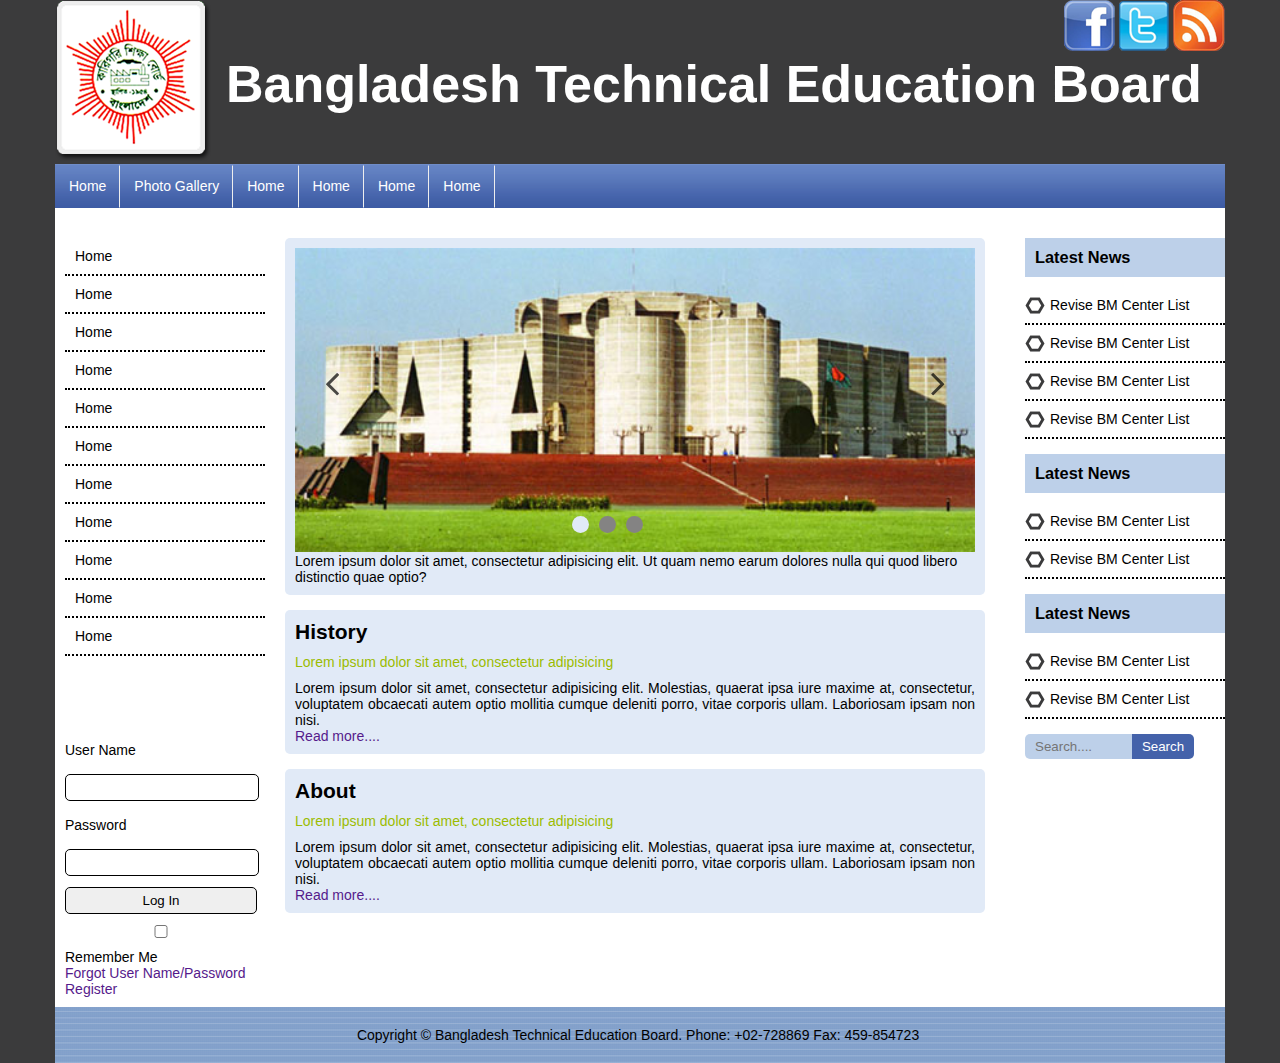
<file: index.html>
<!DOCTYPE html>
<html lang="en">
<head>
    <meta charset="UTF-8">
    <title>BTEB</title>
    <link rel="stylesheet" href="css/owl-carousel.min.css">
    <link rel="stylesheet" href="css/font-awesome.min.css">
    <link rel="stylesheet" href="style.css">
</head>
<body>
    <div class="main fix">
        <div class="header fix">
            <div class="logo fix">
                <img src="img/logo.png" alt="">
            </div>
            <div class="banner fix">
                <div class="icon">
                    <img src="img/facebook.png" alt="">
                    <img src="img/twitter.png" alt="">
                    <img src="img/feeds.png" alt="">
                </div>
                <div class="text">
                    <h1>Bangladesh Technical Education Board</h1>
                </div>
            </div>
        </div>
		<!-- header end -->
        <div class="menu fix">
            <ul>
               <li><a href="index.html">Home</a></li>
                <li><a href="photo-gallery.html">Photo Gallery</a></li>
                <li><a href="">Home</a></li>
                <li><a href="">Home</a></li>
                <li><a href="">Home</a></li>
                <li><a href="">Home</a></li>
            </ul>
        </div>
	<!-- 	menu end -->
        <div class="main_content fix">
            <div class="left_side fix">
                <div class="left_sidebar fix">
                    <ul>
                        <li><a href="">Home</a></li>
                        <li><a href="">Home</a></li>
                        <li><a href="">Home</a></li>
                        <li><a href="">Home</a></li>
                        <li><a href="">Home</a></li>
                        <li><a href="">Home</a></li>
                        <li><a href="">Home</a></li>
                        <li><a href="">Home</a></li>
                        <li><a href="">Home</a></li>
                        <li><a href="">Home</a></li>
                        <li><a href="">Home</a></li>
                    </ul>
                </div>
                <div class="form_area fix">
                    <form>
                    <label>User Name</label>
                    <input type="email">
                    <label>Password</label>
                    <input type="password">
                    <input type="submit" value="Log In">
                    <input type="checkbox">Remember Me
                    <p><a href="">Forgot User Name/Password <br>Register</a></p>
                    </form>
                </div>
            </div>
			<!-- left sidebar end -->
            <div class="center fix">
				<div class="slider fix">
					<div class="sliders owl-carousel">
						<div class="single_slide">
							<img src="img/slider.jpg" alt="">
						</div>
						<div class="single_slide">
							<img src="img/slider2.jpg" alt="">
						</div>
						<div class="single_slide">
							<img src="img/slider.jpg" alt="">
						</div>
					</div>
                    <p>Lorem ipsum dolor sit amet, consectetur adipisicing elit. Ut quam nemo earum dolores nulla qui quod libero distinctio quae optio?</p>
                </div>
                <!-- slider -->
                <div class="history fix">
                    <h2>History</h2>
                    <p class="post_name">Lorem ipsum dolor sit amet, consectetur adipisicing</p>
                    <p class="post">Lorem ipsum dolor sit amet, consectetur adipisicing elit. Molestias, quaerat ipsa iure maxime at, consectetur, voluptatem obcaecati autem optio mollitia cumque deleniti porro, vitae corporis ullam. Laboriosam ipsam non nisi.</p>
                    <a href="">Read more....</a>
                </div>
				<!-- history -->
                 <div class="about fix">
                    <h2>About</h2>
                    <p class="post_name">Lorem ipsum dolor sit amet, consectetur adipisicing</p>
                    <p class="post">Lorem ipsum dolor sit amet, consectetur adipisicing elit. Molestias, quaerat ipsa iure maxime at, consectetur, voluptatem obcaecati autem optio mollitia cumque deleniti porro, vitae corporis ullam. Laboriosam ipsam non nisi.</p>
                    <a href="">Read more....</a>
                </div>
				<!-- about -->
            </div>
			<!-- center end -->
            <div class="right_side fix">
                <div class="right_sidebar">
                    <h3>Latest News</h3>
                    <ul>
                        <li><a href="">Revise BM Center List</a></li>
                        <li><a href="">Revise BM Center List</a></li>
                        <li><a href="">Revise BM Center List</a></li>
                        <li><a href="">Revise BM Center List</a></li>
                    </ul>
                </div>
                 <div class="right_sidebar fix">
                    <h3>Latest News</h3>
                    <ul>
                        <li><a href="">Revise BM Center List</a></li>
                        <li><a href="">Revise BM Center List</a></li>
                        
                    </ul>
                </div>
                 <div class="right_sidebar fix">
                    <h3>Latest News</h3>
                    <ul>
                        <li><a href="">Revise BM Center List</a></li>
                        <li><a href="">Revise BM Center List</a></li>
                        
                    </ul>
                </div>
				
				<div class="searchbar">
					<input class="search-text" type="text" placeholder="Search...." />
					<input class="search-btn" type="submit" value="Search" />
				</div>
            </div>
			<!-- right sidebar end -->
        </div>
        <div class="footer fix">
            <p>Copyright &copy; Bangladesh Technical Education Board. Phone: +02-728869 Fax: 459-854723 </p>
        </div>
		<!-- footer end -->
		
    </div>
	<script type="text/javascript" src="js/jquery.min.js"></script>
	<script type="text/javascript" src="js/owl.carousel.min.js"></script>
	<script type="text/javascript" src="js/active.js"></script>
</body>
</html>
</file>
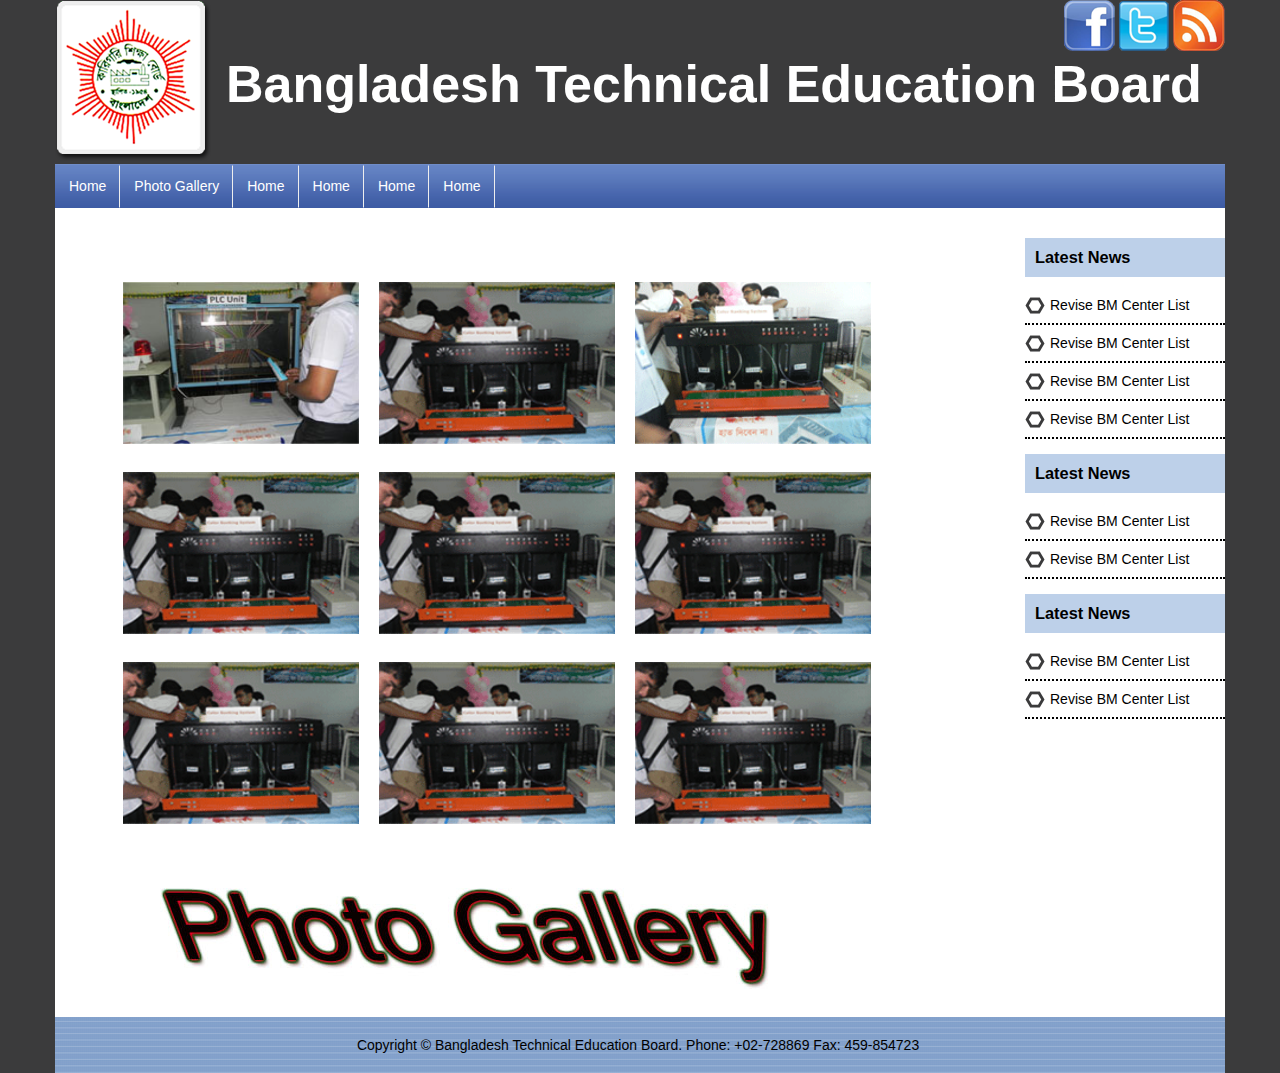
<file: photo-gallery.html>
<!DOCTYPE html>
<html lang="en">
<head>
    <meta charset="UTF-8">
    <title>BTEB</title>
    <link rel="stylesheet" href="style.css">
</head>
<body>
    <div class="main fix">
        <div class="header fix">
            <div class="logo fix">
                <img src="img/logo.png" alt="">
            </div>
            <div class="banner fix">
                <div class="icon">
                    <img src="img/facebook.png" alt="">
                    <img src="img/twitter.png" alt="">
                    <img src="img/feeds.png" alt="">
                </div>
                <div class="text">
                    <h1>Bangladesh Technical Education Board</h1>
                </div>
            </div>
        </div>
		<!-- header end -->
        <div class="menu fix">
            <ul>
                <li><a href="index.html">Home</a></li>
                <li><a href="photo-gallery.html">Photo Gallery</a></li>
                <li><a href="">Home</a></li>
                <li><a href="">Home</a></li>
                <li><a href="">Home</a></li>
                <li><a href="">Home</a></li>
            </ul>
        </div>
	<!-- 	menu end -->
        <div class="main_content fix">
			<div class="photo-center ">
				<div class="photo fix">
					<img src="img/photo.jpg" alt="" />
					<img src="img/img02.png" alt="" />
					<img src="img/img03.png" alt="" />
					<img src="img/img02.png" alt="" />
					<img src="img/img02.png" alt="" />
					<img src="img/img02.png" alt="" />
					<img src="img/img02.png" alt="" />
					<img src="img/img02.png" alt="" />
					<img src="img/img02.png" alt="" />
				</div>
				<div class="photo-gallery fix">
					<img src="img/gallery.jpg" alt="" />
				</div>
			</div>
			<!-- center end -->
            <div class="right_side fix">
                <div class="right_sidebar">
                    <h3>Latest News</h3>
                    <ul>
                        <li><a href="">Revise BM Center List</a></li>
                        <li><a href="">Revise BM Center List</a></li>
                        <li><a href="">Revise BM Center List</a></li>
                        <li><a href="">Revise BM Center List</a></li>
                    </ul>
                </div>
                 <div class="right_sidebar fix">
                    <h3>Latest News</h3>
                    <ul>
                        <li><a href="">Revise BM Center List</a></li>
                        <li><a href="">Revise BM Center List</a></li>
                        
                    </ul>
                </div>
                 <div class="right_sidebar fix">
                    <h3>Latest News</h3>
                    <ul>
                        <li><a href="">Revise BM Center List</a></li>
                        <li><a href="">Revise BM Center List</a></li>
                        
                    </ul>
                </div>
            </div>
			<!-- right sidebar end -->
        </div>
        <div class="footer fix">
            <p>Copyright &copy; Bangladesh Technical Education Board. Phone: +02-728869 Fax: 459-854723 </p>
        </div>
		<!-- footer end -->
		
    </div>
</body>
</html>
</file>
<file: style.css>
*{
    padding: 0;
    margin: 0;
}
body{
    background: #3b3b3c;
    font-family: Microsoft,sans-serif;
    font-size: 14px;
    color: #000;
}
ul{
    list-style: none;
}
a{
    text-decoration: none;
}
.ticker{
	color:#fff;
	padding:15px 0;
}
.ticker-left{
	float:left;
	margin-right:15px;
}
.main{
    width: 1170px;
    margin: 0 auto;
}
.fix{
    overflow: hidden;
}
.header{}
.logo{
    float: left;
    margin-right: 15px;
}
.banner{}
.icon{
    float: right;
}
.text{
    float: left;
}
.text h1{
    font-size: 52px;
    color: #fff;
}
/* menu area*/
.menu{background: url(img/manu_bg.png) repeat-x;}
.menu ul{}
.menu ul li{float: left;background: url(img/separator.png) no-repeat right center;}
.menu ul li a{display: block;color: #fff;padding: 14px;}
.menu ul li a:hover{
    background: url(img/hover.png) repeat-x;
}
/* main area*/
.main_content{
    padding-top: 20px;
    background: #fff;
}
.left_side{width: 200px;float: left;padding: 10px;}
.left_sidebar{margin-bottom: 70px;}
.left_sidebar ul{}
.left_sidebar ul li{border-bottom: 2px dotted #000;}
.left_sidebar ul li a{display: block;padding: 10px;color: #000;}
.left_sidebar ul li a:hover{background: url(img/hover.png) repeat-x;}
.form_area{}
.form_area label, .form_area input {
	display: block;
  margin: 11px 0;
  padding: 5px 0;
  width: 96%;
  border-radius:5px;
}
.form_area input {
  border: 1px solid #000;
  
}
.center{width: 700px;float: left;padding: 10px;}
.slider{
    background: #e1eaf7;
    border-radius: 5px;
    padding: 10px;
}
/* slider code*/
.sliders .owl-dots {
  bottom: 15px;
  margin: 27px auto 0;
  position: absolute;
  left: 40%;
}
.sliders .owl-dot.active {
    background-color: #e1eaf7;
   color:#000;
    
}
.sliders .owl-dot {
     background: #848383 none repeat scroll 0 0;
    font-size:14px;
    border-radius: 50%;
    float: left;
    height: 17px;
    margin: 5px;
    width: 17px;
	text-align:center;
	color:#fff;
}
.sliders .owl-nav div{
	position:absolute;
	top:60%;
	left:30px;
	font-size:40px;
	margin-top:-70px;
	color:#000;
	opacity:.7;
}
.sliders .owl-nav div:hover{
	opacity:1;
	color:#000;
}
.sliders .owl-nav .owl-next{
	left:auto;
	right:30px;
}

/* slider code*/
.slider>img{width: 100%;}
.history{background: #e1eaf7;
    border-radius: 5px;
    padding: 10px;
    margin-top: 15px;
}
.post_name{color: #9bbc01;padding: 10px 0;}
.post{text-align: justify;}
.about{background: #e1eaf7;
    border-radius: 5px;
    padding: 10px;
 margin-top: 15px;}
.right_side{width: 200px;float: right;padding: 10px 0;}
.right_sidebar{margin-bottom: 15px;}
.right_sidebar h3{background: #bdd0e9;padding: 10px;margin-bottom: 10px;}
.right_sidebar ul{}

.searchbar .search-text {
  background-color: #bdd0e9;
  border: medium none;
  color: #000;
  display: inline-block;
  padding: 5px 10px;
  width: 93px;
  border-radius:5px;
  margin-right:-10px;
}

.searchbar .search-btn {
  background-color: #4462aa;
  border: medium none;
  color: #fff;
  display: inline-block;
  padding: 5px 10px;
  border-radius:0px 5px 5px 0px;
}

.right_sidebar ul li{
    background: url(img/ring.png) no-repeat left center;
padding: 10px 10px 10px 25px;border-bottom: 2px dotted #000;}
.right_sidebar ul li a{color: #000;}
.footer{background: url(img/footer_bg.png) repeat-x;padding: 20px 0;text-align: center;}
/* carousel code */

/*photo gallery page css*/
.photo-center{
	width:70%;
	float:left;
}
.photo img {
  float: left;
  height: 162px;
  margin: 14px 0 14px 20px;
  width: 236px;
}
.photo {
  margin: 40px 0px 50px 48px;
}
.photo-gallery{
	text-align:center;
	margin:25px 0;
}
</file>
